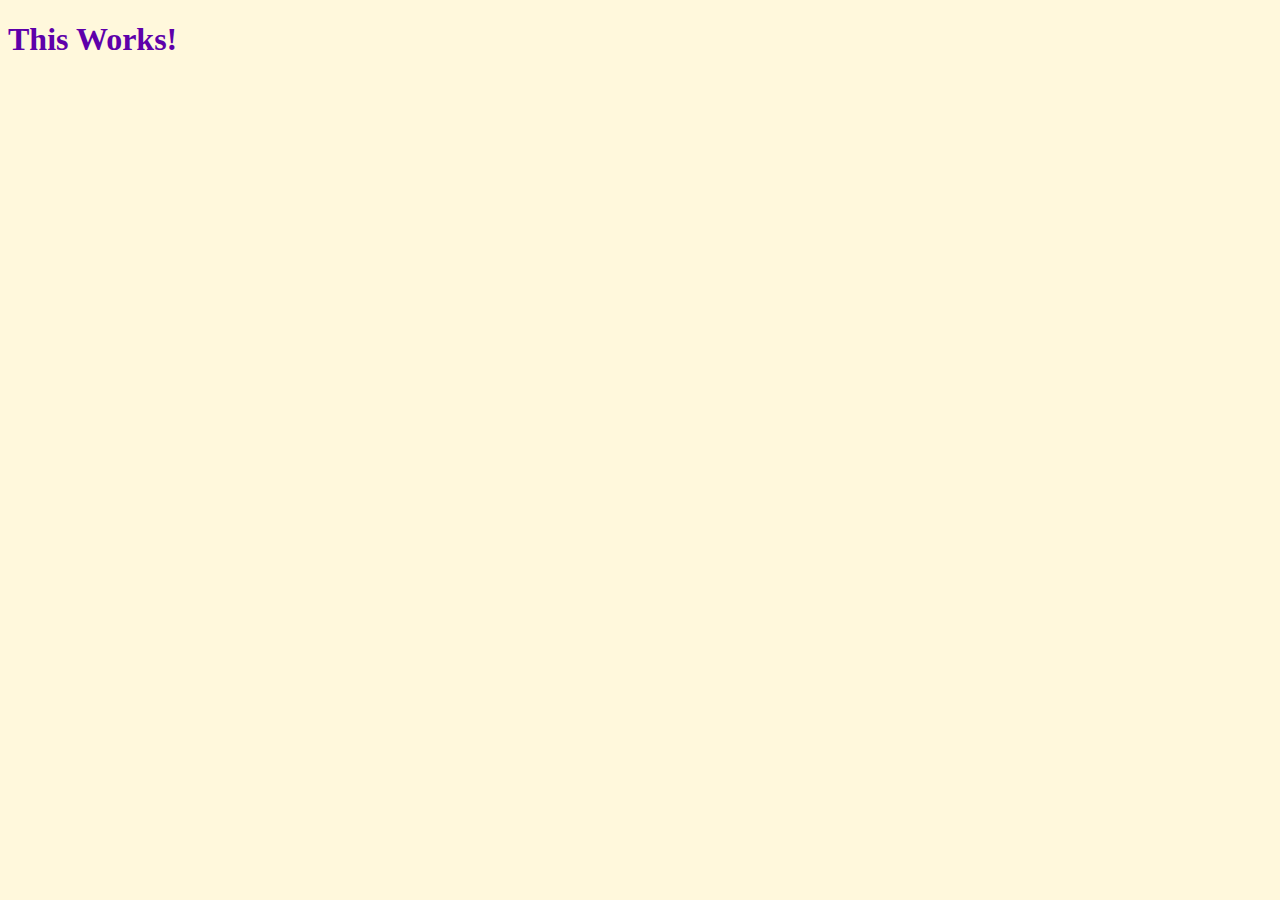
<file: vanillajs/index.html>
<!DOCTYPE html>
<html lang="en">
<head>
    <meta charset="UTF-8">
    <meta http-equiv="X-UA-Compatible" content="IE=edge">
    <meta name="viewport" content="width=device-width, initial-scale=1.0">
    <title>Vanillajs practice</title>
    <link rel="stylesheet" href="index.css">
</head>
<body>
    <h1 id="title" class="btn">This Works!</h1>
    <script src="clock.js"></script>
</body>
</html>
</file>
<file: vanillajs/index.css>
body{
    background-color: cornsilk;
}

h1{
    color: #5e00aa;
    transition: color .5s ease-in-out;
}

.btn{
    cursor: pointer;
}

.clicked{
    color : #456947
}
</file>
